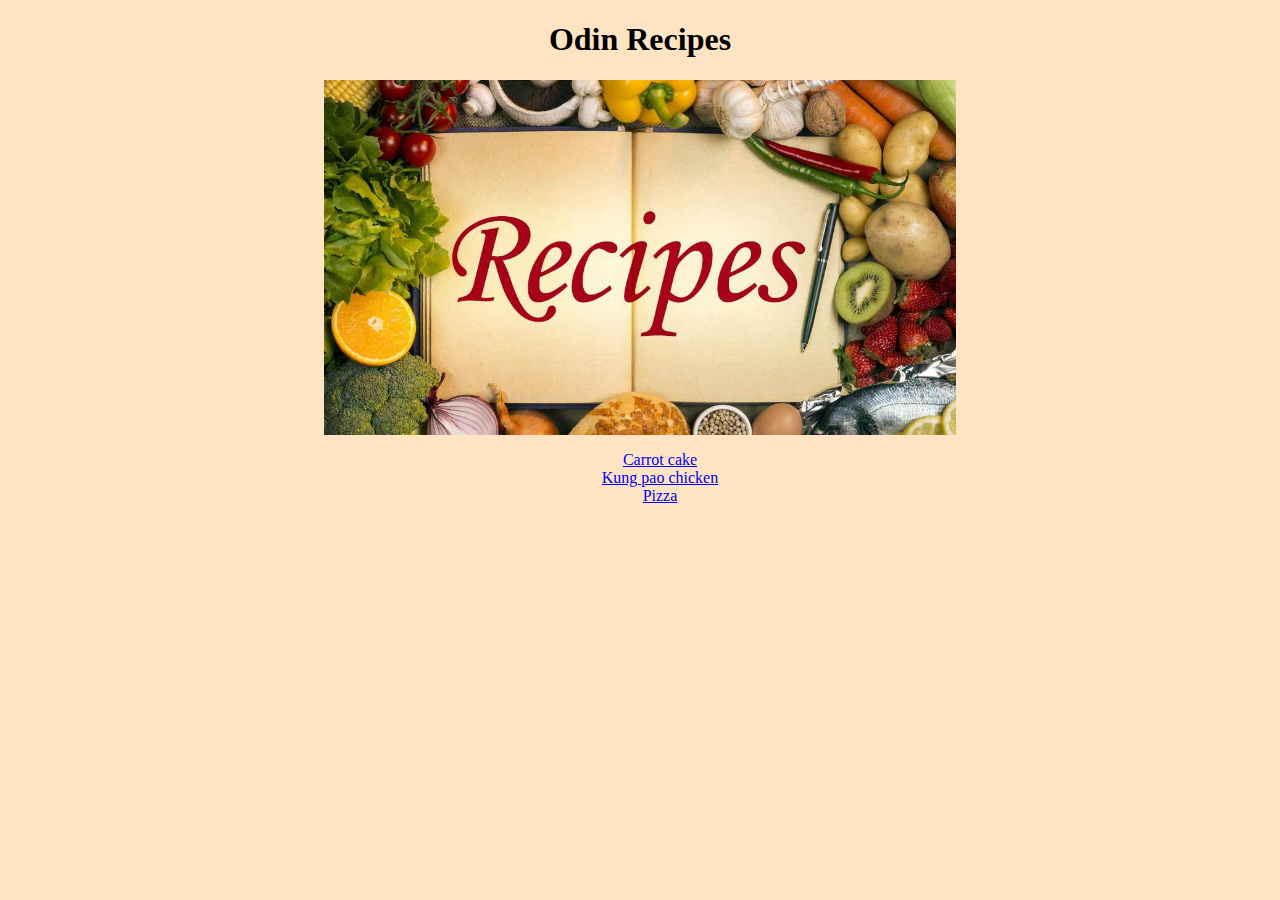
<file: index.html>
<!DOCTYPE html>
<html lang ="en">
    <head>
        <meta charset="utf-8">
        <title>Recipe Pages</title>
        <link rel="stylesheet" href="/css/style.css">
    </head>
    <body>
        
        <h1>Odin Recipes</h1>
        <img src="/img/recipes.jpg" alt="recipes-photo">
        <ul>
            <li><a href="/recipes/carrot-cake.html">Carrot cake</a> </li>
            <li><a href="/recipes/kung-pao-chicken.html">Kung pao chicken</a> </li>
            <li><a href="/recipes/pizza.html">Pizza</a> </li>
        </ul>
    </body>
</html>
</file>
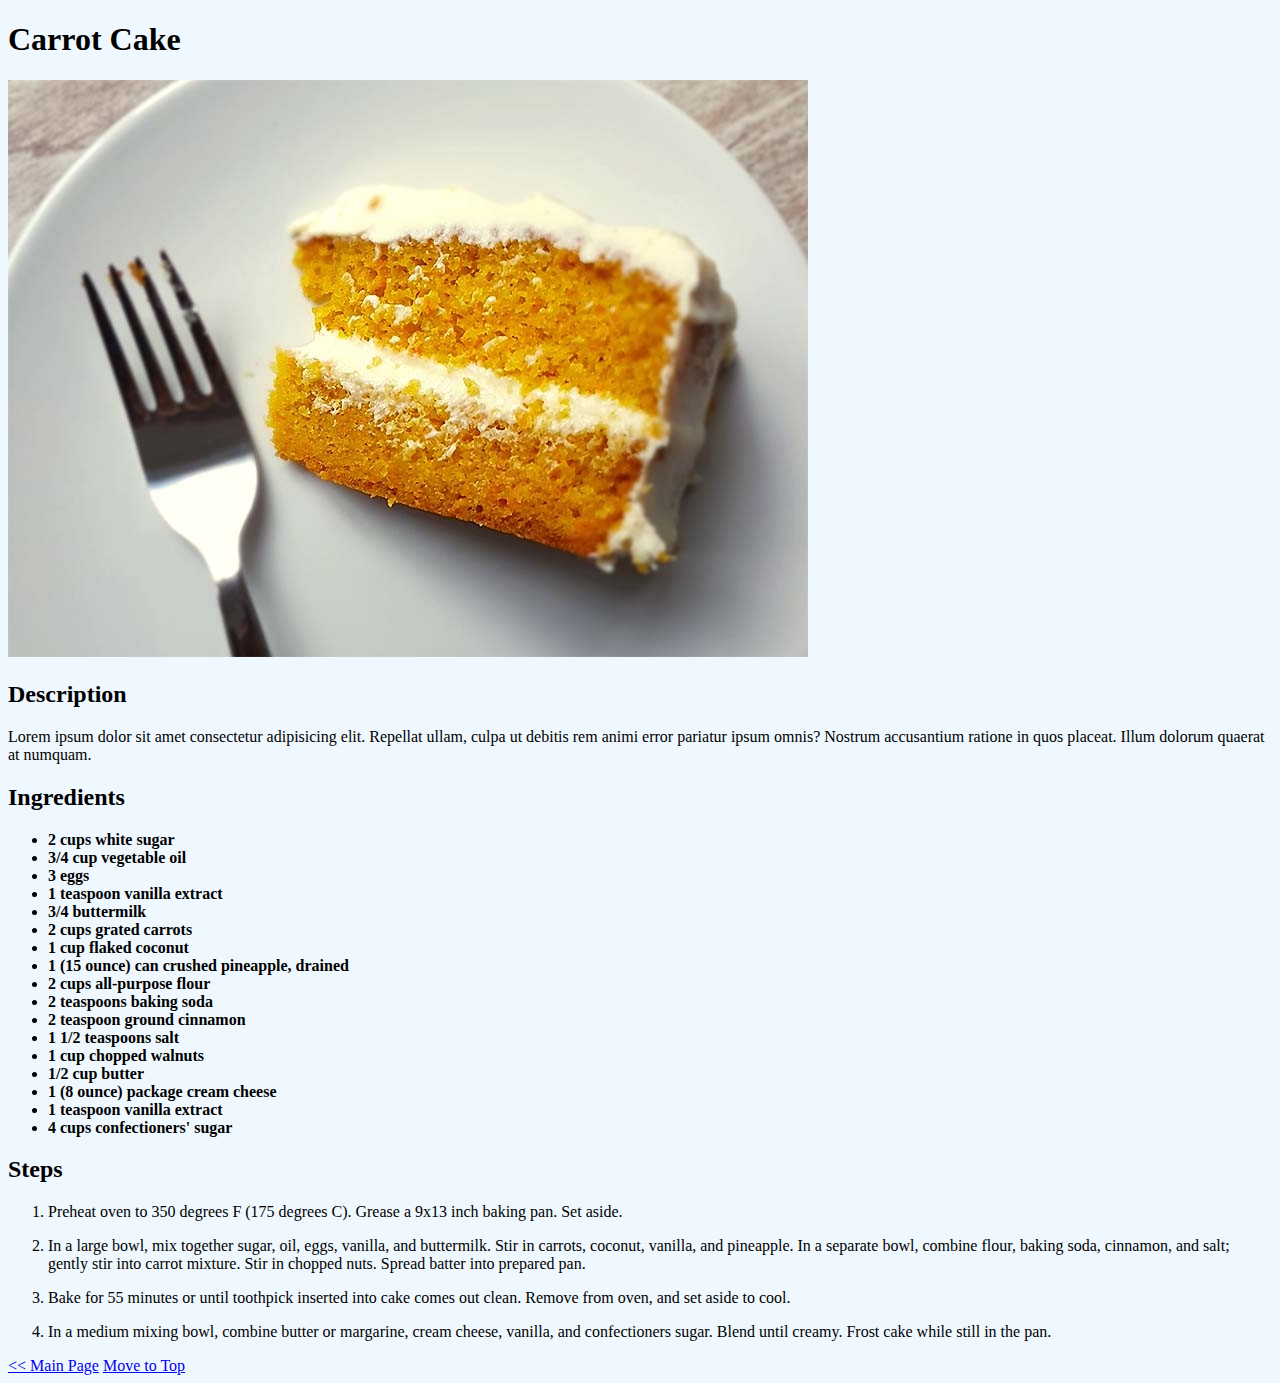
<file: recipes/carrot-cake.html>
<!DOCTYPE html>
<html lang="en">
<head>
    <meta charset="UTF-8">
    <meta http-equiv="X-UA-Compatible" content="IE=edge">
    <meta name="viewport" content="width=device-width, initial-scale=1.0">
    <title>Carrot Cake</title>
    <link rel="stylesheet" href="/recipes/style.css">
</head>
<body>
    <h1 id="home">Carrot Cake</h1>
    <img src="/recipes/img/carrot-cake.jpeg" alt="Carrot-cake">
    <h2>Description</h2>
    <p>Lorem ipsum dolor sit amet consectetur adipisicing elit. Repellat ullam, culpa ut debitis rem animi error pariatur ipsum omnis? Nostrum accusantium ratione in quos placeat. Illum dolorum quaerat at numquam.</p>
    <h2>Ingredients</h2>
    <ul>
        <li>2 cups white sugar</li>
        <li>3/4 cup vegetable oil</li>
        <li>3 eggs</li>
        <li>1 teaspoon vanilla extract</li>
        <li>3/4 buttermilk</li>
        <li>2 cups grated carrots</li>
        <li>1 cup flaked coconut</li>
        <li>1 (15 ounce) can crushed pineapple, drained</li>
        <li>2 cups all-purpose flour</li>
        <li>2 teaspoons baking soda</li>
        <li>2 teaspoon ground cinnamon</li>
        <li>1 1/2 teaspoons salt</li>
        <li>1 cup chopped walnuts</li>
        <li>1/2 cup butter</li>
        <li>1 (8 ounce) package cream cheese</li>
        <li>1 teaspoon vanilla extract</li>
        <li>4 cups confectioners' sugar</li>
    </ul>
    <h2>Steps</h2>
    <ol>
        <li><p>Preheat oven to 350 degrees F (175 degrees C). Grease a 9x13 inch baking pan. Set aside.</p></li>
        <li><p>In a large bowl, mix together sugar, oil, eggs, vanilla, and buttermilk. Stir in carrots, coconut, vanilla, and pineapple. In a separate bowl, combine flour, baking soda, cinnamon, and salt; gently stir into carrot mixture. Stir in chopped nuts. Spread batter into prepared pan.</p></li>
        <li><p>Bake for 55 minutes or until toothpick inserted into cake comes out clean. Remove from oven, and set aside to cool.</p></li>
        <li><p>In a medium mixing bowl, combine butter or margarine, cream cheese, vanilla, and confectioners sugar. Blend until creamy. Frost cake while still in the pan.</p></li>
    </ol>
    <a href="/index.html"> << Main Page</a>
    <a href="#home">Move to Top</a>
</body>
</html>
</file>
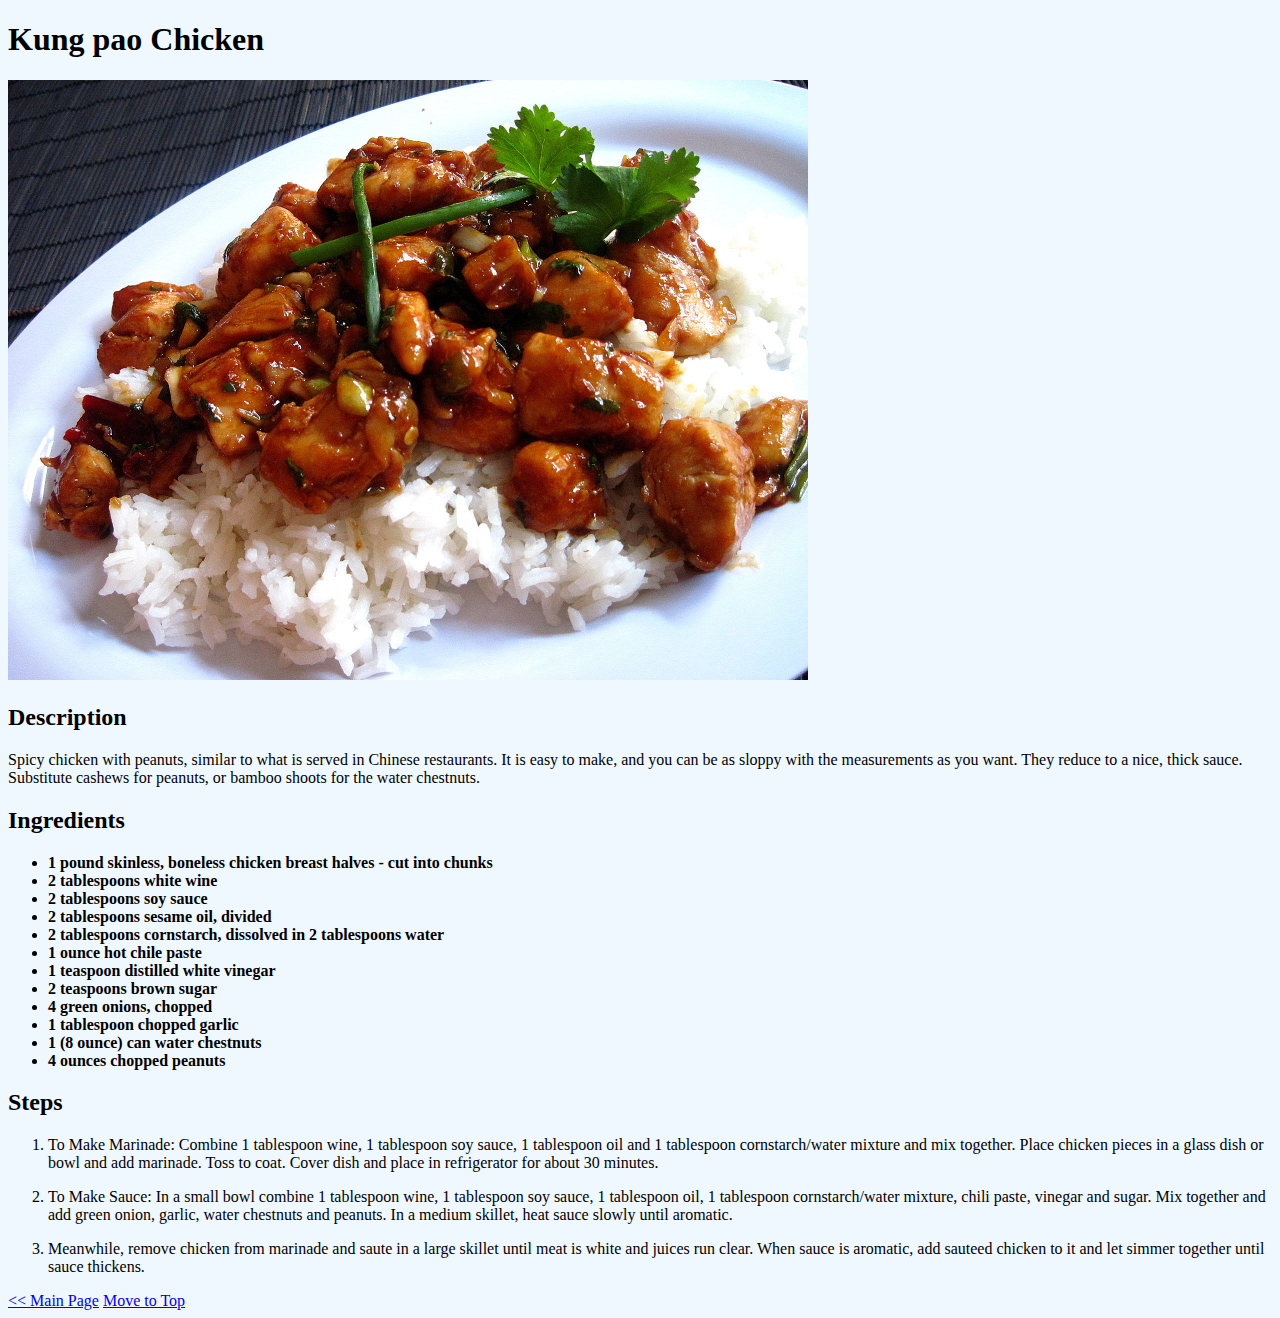
<file: recipes/kung-pao-chicken.html>
<!DOCTYPE html>
<html lang="en">
<head>
    <meta charset="UTF-8">
    <meta http-equiv="X-UA-Compatible" content="IE=edge">
    <meta name="viewport" content="width=device-width, initial-scale=1.0">
    <title>Kung pao Chicken</title>
    <link rel="stylesheet" href="/recipes/style.css">
</head>
<body>
    <h1 id="home">Kung pao Chicken</h1>
    <img src="/recipes/img/kpao-chicken.jpeg" alt="">
    <h2>Description</h2>
    <p>Spicy chicken with peanuts, similar to what is served in Chinese restaurants. It is easy to make, and you can be as sloppy with the measurements as you want. They reduce to a nice, thick sauce. Substitute cashews for peanuts, or bamboo shoots for the water chestnuts. </p>
    <h2>Ingredients</h2>
<ul>
    <li>1 pound skinless, boneless chicken breast halves - cut into chunks</li>
    <li>2 tablespoons white wine</li>
    <li>2 tablespoons soy sauce</li>
    <li>2 tablespoons sesame oil, divided</li>
    <li>2 tablespoons cornstarch, dissolved in 2 tablespoons water</li>
    <li>1 ounce hot chile paste</li>
    <li>1 teaspoon distilled white vinegar</li>
    <li>2 teaspoons brown sugar</li>
    <li>4 green onions, chopped</li>
    <li>1 tablespoon chopped garlic</li>
    <li>1 (8 ounce) can water chestnuts</li>
    <li>4 ounces chopped peanuts</li>
</ul>
    <h2>Steps</h2>
    <ol>
        <li><p>To Make Marinade: Combine 1 tablespoon wine, 1 tablespoon soy sauce, 1 tablespoon oil and 1 tablespoon cornstarch/water mixture and mix together. Place chicken pieces in a glass dish or bowl and add marinade. Toss to coat. Cover dish and place in refrigerator for about 30 minutes.</p></li>
        <li><p>To Make Sauce: In a small bowl combine 1 tablespoon wine, 1 tablespoon soy sauce, 1 tablespoon oil, 1 tablespoon cornstarch/water mixture, chili paste, vinegar and sugar. Mix together and add green onion, garlic, water chestnuts and peanuts. In a medium skillet, heat sauce slowly until aromatic.</p></li>
        <li>Meanwhile, remove chicken from marinade and saute in a large skillet until meat is white and juices run clear. When sauce is aromatic, add sauteed chicken to it and let simmer together until sauce thickens.</li>
    </ol>
    <a href="/index.html"> << Main Page</a>
    <a href="#home">Move to Top</a>
</body>
</html>
</file>
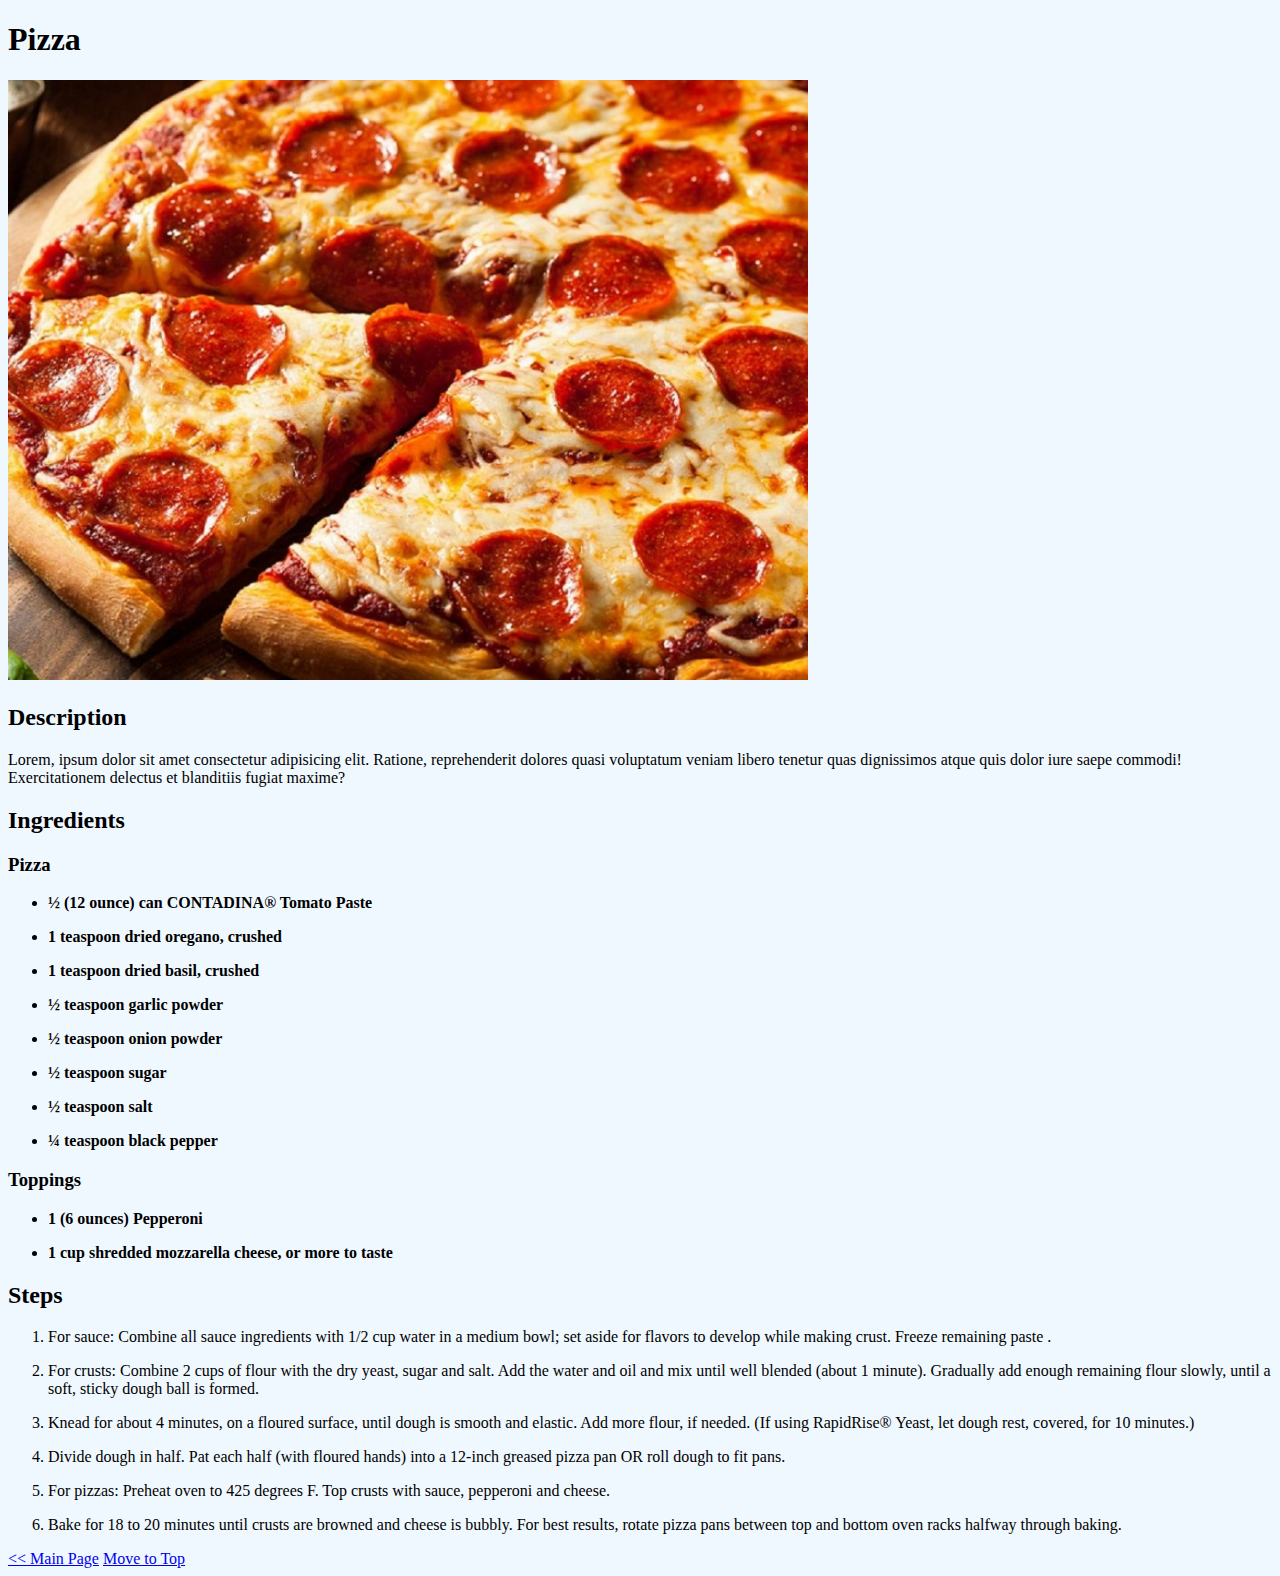
<file: recipes/pizza.html>
<!DOCTYPE html>
<html lang="en">
<head>
    <meta charset="UTF-8">
    <meta http-equiv="X-UA-Compatible" content="IE=edge">
    <meta name="viewport" content="width=device-width, initial-scale=1.0">
    <title>Pizza</title>
    <link rel="stylesheet" href="/recipes/style.css">
</head>
<body>
    <h1 id="home">Pizza</h1>
    <img src="/recipes/img/pizza.jpg" width="100%" alt="pizza">
    <h2>Description</h2>
    <p>Lorem, ipsum dolor sit amet consectetur adipisicing elit. Ratione, reprehenderit dolores quasi voluptatum veniam libero tenetur quas dignissimos atque quis dolor iure saepe commodi! Exercitationem delectus et blanditiis fugiat maxime?</p>
    <h2>Ingredients</h2>
    <h3>Pizza</h3>
    <ul>
        <li><p>½ (12 ounce) can CONTADINA® Tomato Paste</p></li>
        <li><p>1 teaspoon dried oregano, crushed</p></li>
        <li><p>1 teaspoon dried basil, crushed</p></li>
        <li><p>½ teaspoon garlic powder</p></li>
        <li><p>½ teaspoon onion powder</p></li>
        <li><p>½ teaspoon sugar</p></li>
        <li><p>½ teaspoon salt</p></li>
        <li><p>¼ teaspoon black pepper</p></li>
    </ul>
    <h3>Toppings</h3>
    <ul>
        <li><p>1 (6 ounces) Pepperoni</p></li>
        <li><p>1 cup shredded mozzarella cheese, or more to taste</p></li>
    </ul>
    <h2>Steps</h2>
    <ol>
        <li>
            <p>For sauce: Combine all sauce ingredients with 1/2 cup water in a medium bowl; set aside for flavors to develop while making crust. Freeze remaining paste .</p>
        </li>
        <li>
            <p>For crusts: Combine 2 cups of flour with the dry yeast, sugar and salt. Add the water and oil and mix until well blended (about 1 minute). Gradually add enough remaining flour slowly, until a soft, sticky dough ball is formed.</p>
        </li>
        <li>
            <p>Knead for about 4 minutes, on a floured surface, until dough is smooth and elastic. Add more flour, if needed. (If using RapidRise® Yeast, let dough rest, covered, for 10 minutes.)</p>
        </li>
        <li>
            <p>Divide dough in half. Pat each half (with floured hands) into a 12-inch greased pizza pan OR roll dough to fit pans.</p>
        </li>
        <li>
            <p>For pizzas: Preheat oven to 425 degrees F. Top crusts with sauce, pepperoni and cheese.</p>
        </li>
        <li>
            <p>Bake for 18 to 20 minutes until crusts are browned and cheese is bubbly. For best results, rotate pizza pans between top and bottom oven racks halfway through baking.</p>
        </li>
    </ol>
    <a href="/index.html"> << Main Page</a>
    <a href="#home">Move to Top</a>
</body>
</html>
</file>
<file: css/style.css>
*{
    background-color:bisque;
    text-align: center; 
}

h1 {
    text-align: center;
}

img, li{
    display: block;
    margin-left: auto;
    margin-right: auto;
    width: 50%;
}
</file>
<file: recipes/style.css>
html{
    background-color: aliceblue;
}
img{
    width: 800px;
    height: auto;
}



ul li{
    font-weight: bold;
}
</file>
